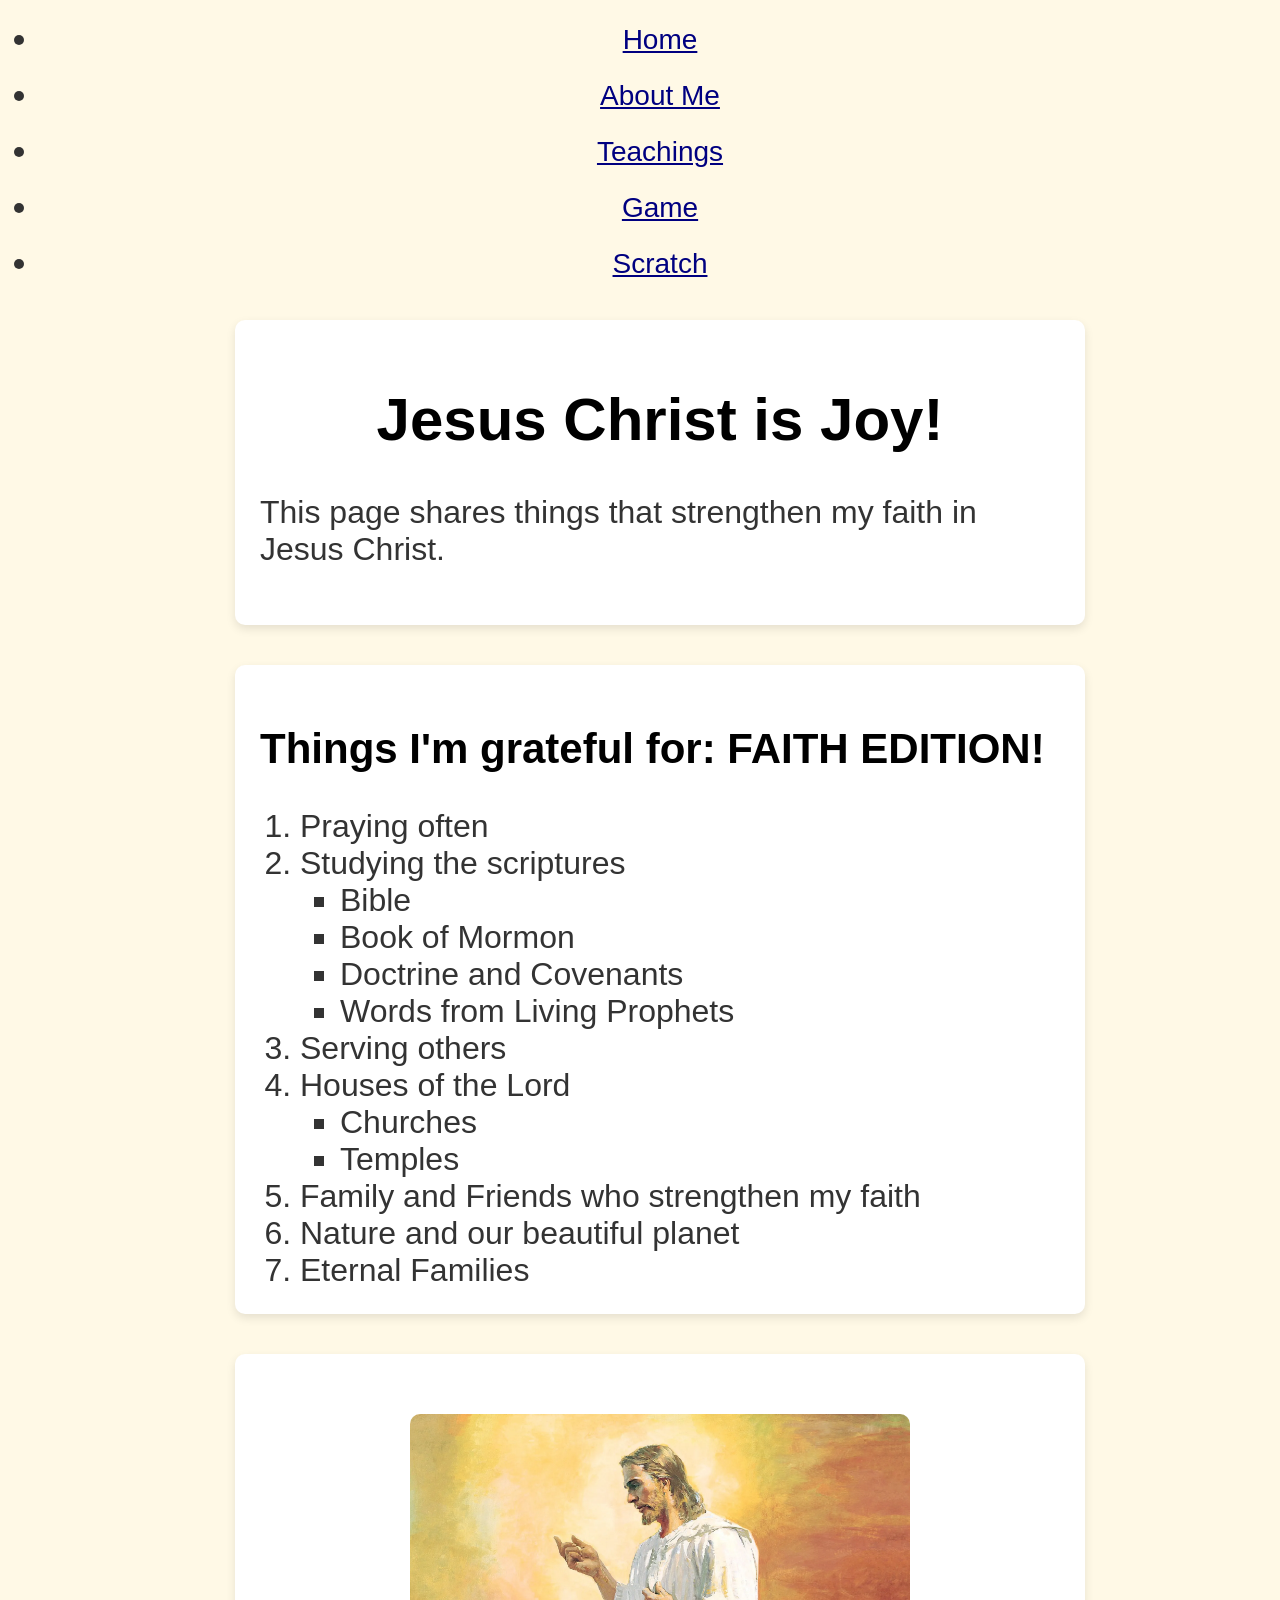
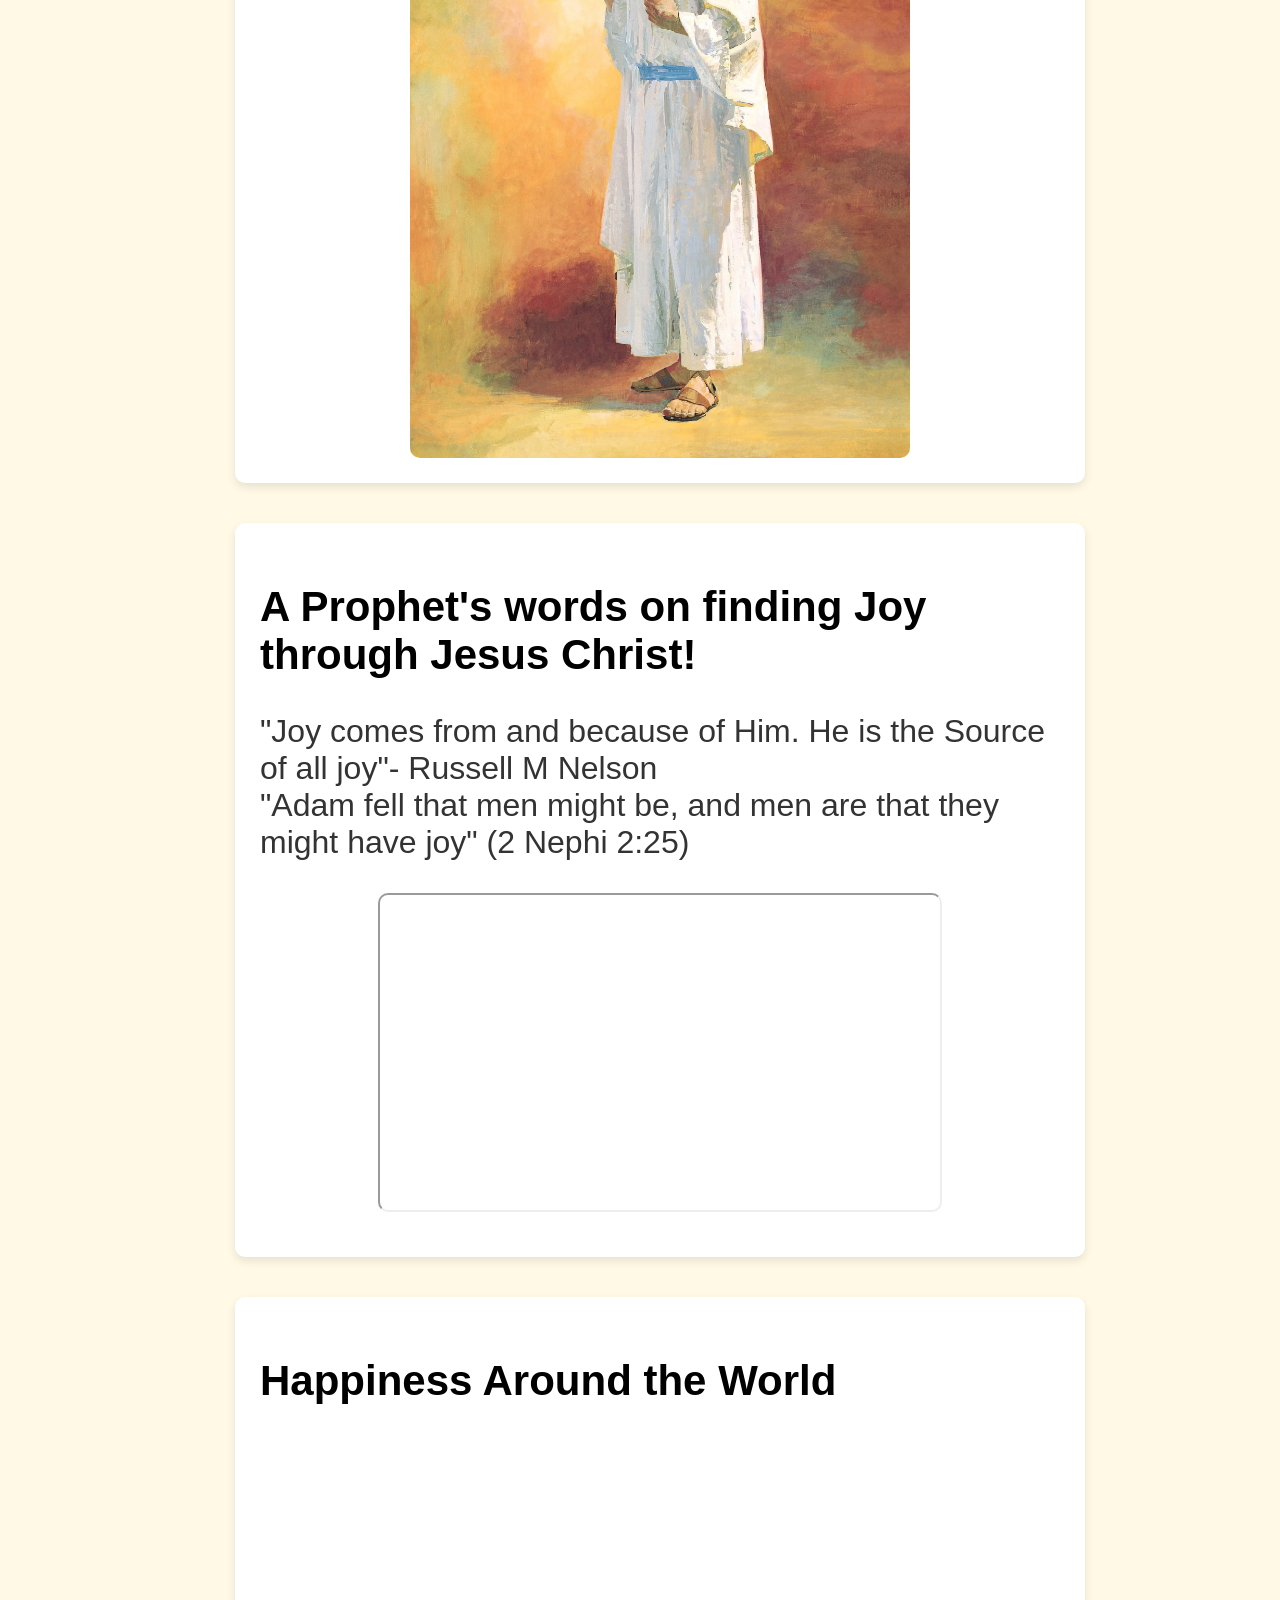
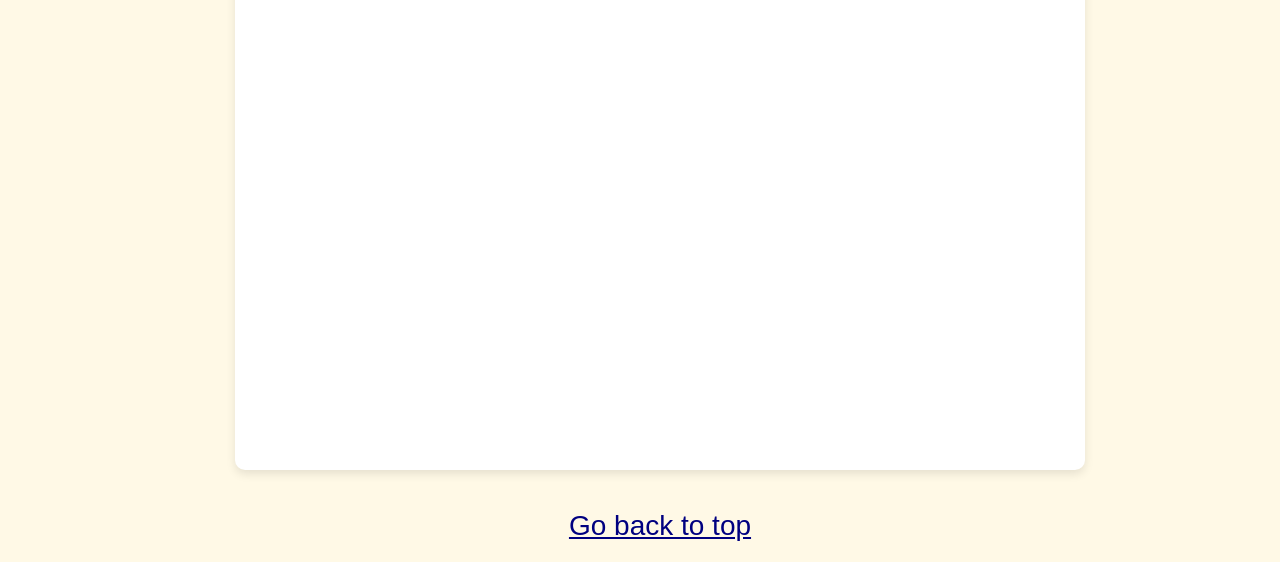
<file: scratch.html>
<!DOCTYPE html>
<html lang="en">

<head>
    <meta charset="UTF-8">
    <title>Jesus Christ is Joy!</title>

    <!-- CONNECT CSS -->
    <link rel="stylesheet" href="scratch.css">
</head>

<body>

    <!-- SIMPLE NAV -->

    <div class="collapse navbar-collapse" id="navbarResponsive">
                    <ul class="navbar-nav ms-auto py-4 py-lg-0">
                        <li class="nav-item"><a class="nav-link px-lg-3 py-3 py-lg-4" href="index.html">Home</a></li>
                        <li class="nav-item"><a class="nav-link px-lg-3 py-3 py-lg-4" href="about.html">About Me</a></li>
                        <li class="nav-item"><a class="nav-link px-lg-3 py-3 py-lg-4" href="post.html">Teachings</a></li>
                        <li class="nav-item"><a class="nav-link px-lg-3 py-3 py-lg-4" href="contact.html">Game</a></li>
                        <li class="nav-item">
  <a class="nav-link px-lg-3 py-3 py-lg-4" href="scratch.html">Scratch</a>
</li>

    <!-- SECTION 1 -->
    <div class="section">
        <h1 id="top">Jesus Christ is Joy!</h1>
        <p>This page shares things that strengthen my faith in Jesus Christ.</p>
    </div>

    <!-- SECTION 2 -->
    <div class="section">
        <h2>Things I'm grateful for: FAITH EDITION! </h2>

        <ol>
            <li>Praying often</li>
            <li>Studying the scriptures
                <ul>
                    <li>Bible</li>
                    <li>Book of Mormon</li>
                    <li>Doctrine and Covenants</li>
                    <li>Words from Living Prophets</li>
                </ul>
            </li>
            <li>Serving others</li>
            <li>Houses of the Lord</li>
                <ul>
                    <li>Churches</li>
                    <li>Temples</li>
                </ul>
            <li>Family and Friends who strengthen my faith</li>
            <li> Nature and our beautiful planet</li>
            <li> Eternal Families</li>
        </ol>
    </div>

    <!-- SECTION 3 -->
    <div class="section">
        <h2></h2>
       <img src="finalprojectimg/jesusjoypicture.webp" width="500">
    </div>

    <!-- SECTION 4 -->
   <!-- SECTION 4 -->
<div class="section">
    <h2>A Prophet's words on finding Joy through Jesus Christ!</h2>
    <p> "Joy comes from and because of Him. He is the Source of all joy"- Russell M Nelson
        <br>
        "Adam fell that men might be, and men are that they might have joy" (2 Nephi 2:25)
    </p>

    <iframe width="560" height="315"
        src="https://www.youtube.com/embed/ML7erLSmN9I"
        allowfullscreen>
    </iframe>

</div>

<!-- TABLEAU SECTION -->
<div class="section">
    <h2>Happiness Around the World</h2>

    <div class='tableauPlaceholder' id='vizTableau' style='position: relative'>
        <noscript>
            <a href='#'>
                <img alt='Happiness around the world in 2024'
                src='https://public.tableau.com/static/images/Ha/Happinessaroundtheworld2024WorldHappinessReport/Happinessaroundtheworldin2024/1_rss.png'
                style='border: none' />
            </a>
        </noscript>

        <object class='tableauViz'>
            <param name='host_url' value='https://public.tableau.com/' />
            <param name='embed_code_version' value='3' />
            <param name='name' value='Happinessaroundtheworld2024WorldHappinessReport/Happinessaroundtheworldin2024' />
            <param name='tabs' value='no' />
            <param name='toolbar' value='yes' />
        </object>
    </div>

    <script type='text/javascript'>
        var divElement = document.getElementById('vizTableau');
        var vizElement = divElement.getElementsByTagName('object')[0];
        vizElement.style.width = '800px';
        vizElement.style.height = '600px';

        var scriptElement = document.createElement('script');
        scriptElement.src = 'https://public.tableau.com/javascripts/api/viz_v1.js';
        vizElement.parentNode.insertBefore(scriptElement, vizElement);
    </script>

</div>

<a href="#top">Go back to top</a>
</file>
<file: scratch.css>
/* BACKGROUND */
body {
    background-color: #fff9e6;
    font-family: Arial, sans-serif;
    margin: 0;
    color: #333;
}

/* NAV BAR */
.nav {
    background-color: white;
    padding: 15px;
    text-align: center;
    box-shadow: 0 2px 5px rgba(0,0,0,0.1);
}

.nav a {
    text-decoration: none;
    color: black;
    font-weight: bold;
}

/* SECTIONS */
.section {
    max-width: 800px;
    margin: 40px auto;
    padding: 25px;
    background-color: white;
    border-radius: 10px;
    box-shadow: 0 4px 10px rgba(0,0,0,0.1);
}

/* HEADINGS */
h1 {
    text-align: center;
    color: black;
    font-size: 60px;
}

h2 {
    color: black;
}

/* IMAGE */
img {
    display: block;
    margin: 0 auto;
    border-radius: 10px;
}

/* VIDEO */
iframe {
    display: block;
    margin: 20px auto;
    border-radius: 10px;
}

/* LINKS */
a {
    display: block;
    text-align: center;
    margin-top: 20px;
    color: navy;
}

/* MAKE ALL TEXT BIGGER */
body {
    font-size: 20px;
}

/* HEADINGS */
h1 {
    font-size: 60px;
}

h2 {
    font-size: 42px;
}

/* PARAGRAPHS */
p {
    font-size: 32px;
}

/* LISTS */
li {
    font-size: 32px;
}

/* LINKS */
a {
    font-size: 28px;
}
</file>
